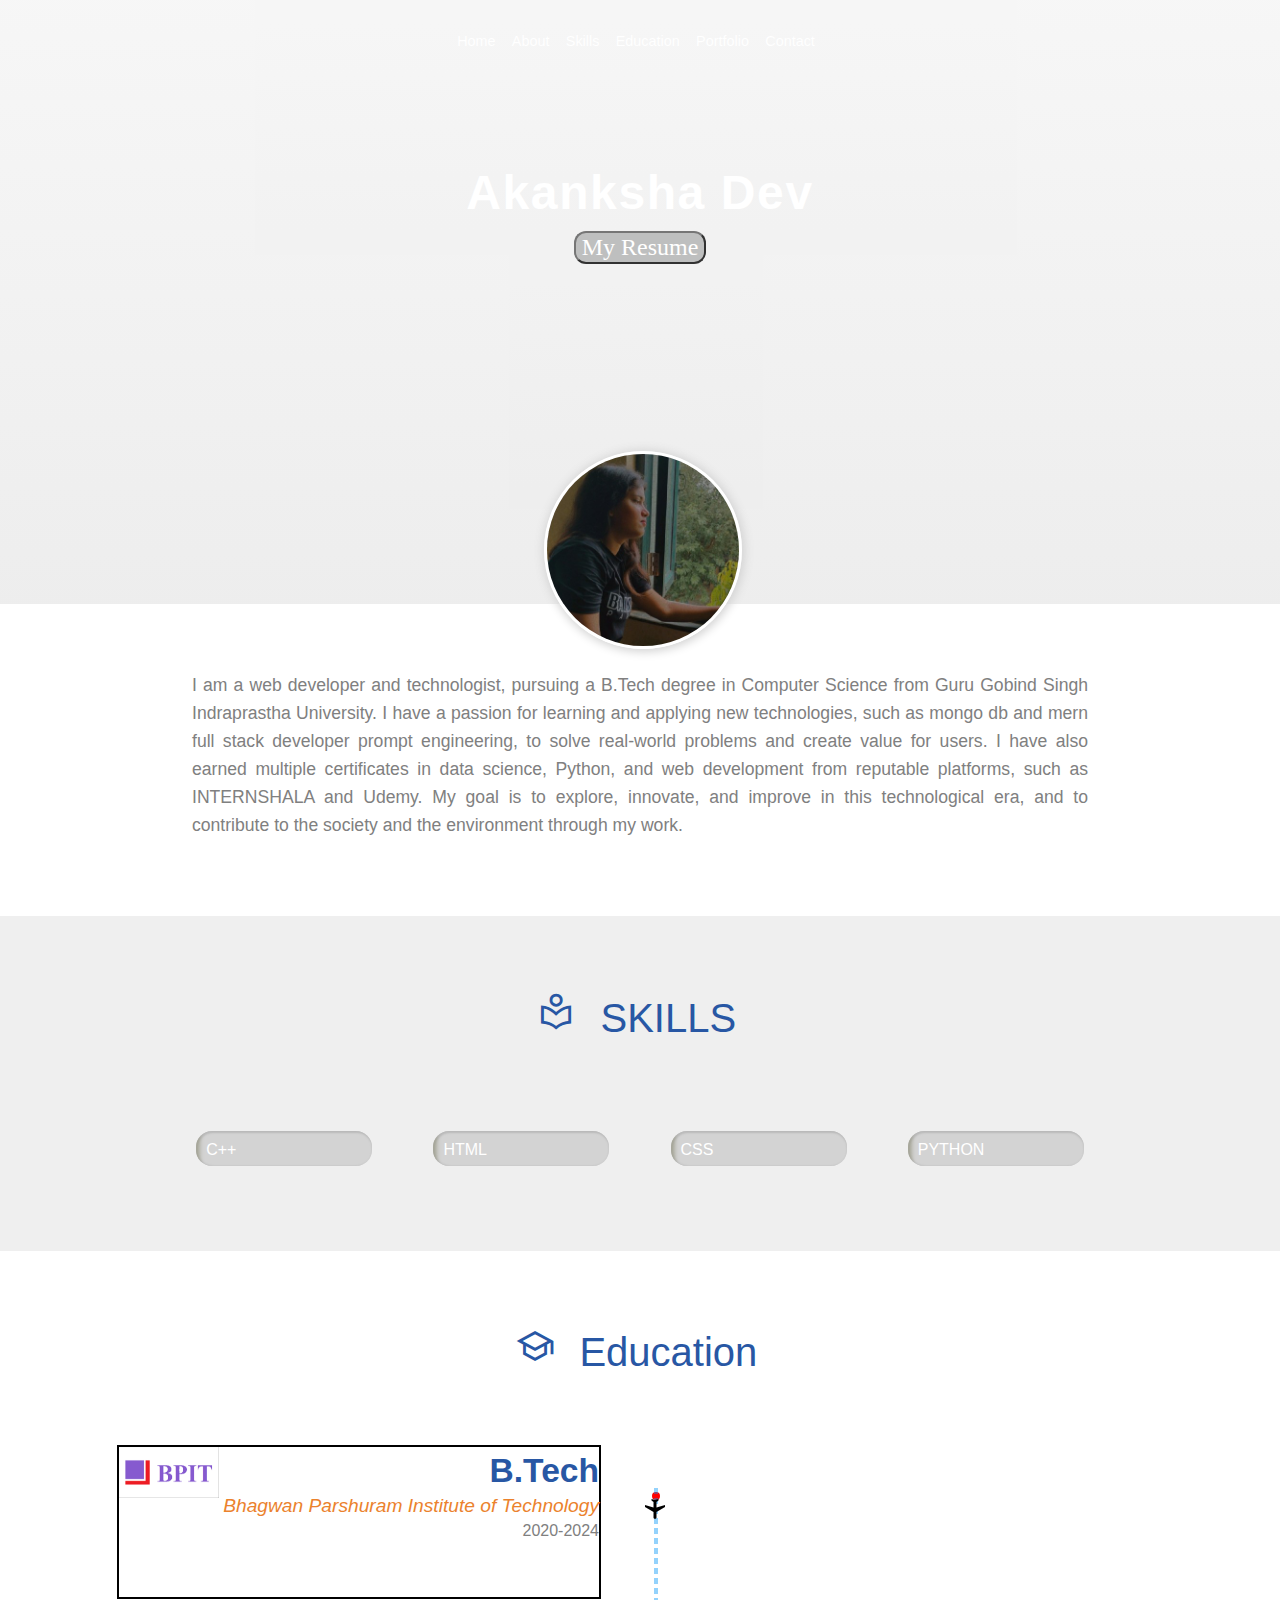
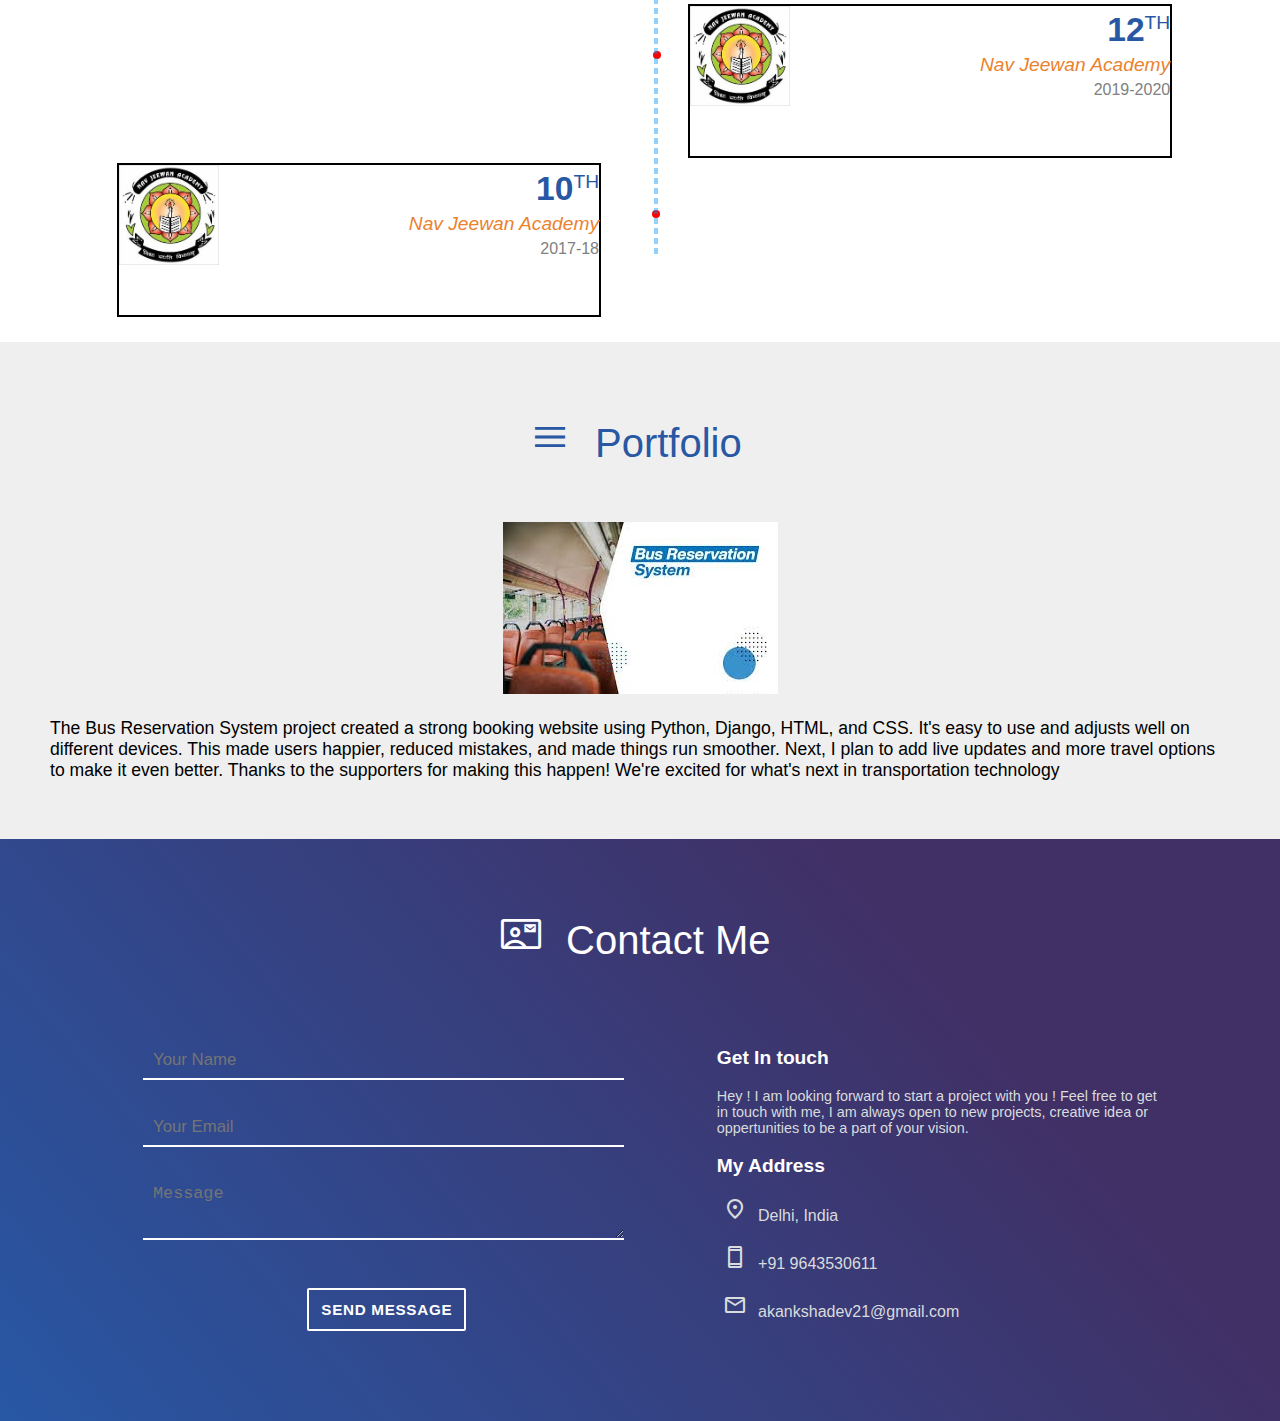
<file: index.html>
<!DOCTYPE html>
<html>
<head>
    <title>Portfolio of Akanksha</title>

    <link rel="stylesheet" href="https://fonts.googleapis.com/css2?family=Material+Symbols+Outlined:opsz,wght,FILL,GRAD@24,400,0,0" />
    <link rel="stylesheet" href="main.css">
</head>
<body>

    <header id="body-header">
        <nav>

            <ul class="horizontal-list text-center nav-menu">
                <li>
                    <a href="#"> Home </a>
                </li>
                <li>
                    <a href="#about"> About </a>
                </li>
                <li>
                    <a href="#skills"> Skills </a>
                </li>
                <li>
                    <a href="#education">Education</a>
                </li>
                <li>
                    <a href="#portfolio">Portfolio</a>
                </li>
                <li>
                    <a href="#contact">Contact</a>
                </li>
            </ul>

        </nav>

        <div id="name-social-container">
            <div class="text-center">
                <h1 id="my-name">Akanksha Dev</h1>
                <button id="resume">
                    <a href="My Resume.pdf">My Resume</a></button>
                </button>
            </div>
            

            <div>
                <ul class="horizontal-list text-center social-icons">
                    <li>
                        <a href="#">
                            <i class="fab fa-linkedin-in"></i>
                        </a>
                    </li>
                </ul>

            </div>

        </div>

    </header>
    <main>

        <section id="about">
            <div id="my-image">
                <img src="./images/profile-pic.jpeg">
            </div>

            <div id="about-para">

                <p>I am a web developer and technologist, pursuing a B.Tech degree in Computer Science from Guru Gobind Singh
                    Indraprastha University. I have a passion for learning and applying new technologies, such as mongo db and mern full stack
                    developer prompt engineering, to solve real-world problems and create value for users. I have also earned multiple certificates in
                    data science, Python, and web development from reputable platforms, such as INTERNSHALA and Udemy. My goal is to explore,
                    innovate, and improve in this technological era, and to contribute to the society and the environment through my work.</p>

            </div>

        </section>



        <section id="skills">
            <h1 class="section-heading mb7px">
                <span class="material-symbols-outlined">
                    local_library
                    </span>
                <span>SKILLS</span>
            </h1>
          <div  id="skills-container" class="skills-display">
              <div class="skill-progress">
                  <div class="eighty-percent mb-blue" data-bar-width="80">
                      <div class="skill-name">
                          <span>
                              C++
                          </span>
                      </div>
                  </div>
              </div>
              <div class="skill-progress">
                  <div class="ninety-percent mb-maroon"data-bar-width="90">
                      <div class="skill-name">
                          <span>
                              HTML
                          </span>
                      </div>
                  </div>
              </div>
              <div class="skill-progress">
                  <div class="eighty-percent mb-green"data-bar-width="80">
                      <div class="skill-name">
                          <span>CSS</span>
                      </div>
                  </div>
              </div>
              <div class="skill-progress">
                  <div class="fifty-percent mb-orange"data-bar-width="50">
                      <div class="skill-name">
                          <span>
                              PYTHON
                          </span>
                      </div>
                  </div>
              </div>
          </div>
        </section>

        <!-- <section id="experience">

            <h1 class="section-heading mb75px">
                <span>
                    <i class="fas fa-briefcase"></i>
                </span>
                <span> Work Experience </span>
            </h1>

            <div class="timeline">

                <div class="timeline-box ">
                    <div class="timeline-container">
                        <div class="timeline-logo">
                            <img src="https://ninjasfiles.s3.amazonaws.com/asset_0000000000000030_1550710829_ninjasicon.png">
                        </div>
                        <h3 class="experience-designation  m0 m-blue"> Designation </h3>
                        <h4 class="experience-company-name"> Company Name </h4>
                        <h5 class="experience-duration m0"> Month YYYY - Month YYYY </h5>

                        <p class="experience-description text-align-justify"> Lorem Ipsum is simply dummy text of the printing and typesetting industry. Lorem Ipsum has been the industry's standard dummy text ever since the 1500s, when an unknown printer took a galley of type and scrambled it to make a type specimen book. </p>
                    </div>
                </div>
                
                <div class="timeline-box right ">
                    <div class="timeline-container">
                        <div class="timeline-logo">
                            <img src="https://ninjasfiles.s3.amazonaws.com/asset_0000000000000030_1550710829_ninjasicon.png">
                        </div>
                        <h3 class="experience-designation  m0 m-blue"> Designation </h3>
                        <h4 class="experience-company-name"> Company Name </h4>
                        <h5 class="experience-duration m0"> Month YYYY - Month YYYY </h5>
                        <p class="experience-description text-align-justify"> Lorem Ipsum is simply dummy text of the printing and typesetting industry. Lorem Ipsum has been the industry's standard dummy text ever since the 1500s, when an unknown printer took a galley of type and scrambled it to make a type specimen book. </p>
                    </div>
                </div>

                <div class="timeline-box left ">
                    <div class="timeline-container">
                        <div class="timeline-logo">
                            <img src="https://ninjasfiles.s3.amazonaws.com/asset_0000000000000030_1550710829_ninjasicon.png">
                        </div>
                        <h3 class="experience-designation m0 m-blue"> Designation </h3>
                        <h4 class="experience-company-name"> Company Name </h4>
                        <h5 class="experience-duration m0"> Month YYYY - Month YYYY </h5>

                        <p class="experience-description text-align-justify"> Lorem Ipsum is simply dummy text of the printing and typesetting industry. Lorem Ipsum has been the industry's standard dummy text ever since the 1500s, when an unknown printer took a galley of type and scrambled it to make a type specimen book. </p>
                    </div>
                </div>

                <div id="timeline-divider">
                    <div class="timeline-traveller">
                        <div>
                            <i class="fas fa-plane"></i>
                        </div>
                    </div>
                </div>

            </div>

        </section> -->

        <section id="education"> 
		    <h1 class="section-heading mb50px">
                <span class="material-symbols-outlined">
                    school
                    </span>
                <span>Education</span>
            </h1>
            <div class="timeline">
            	<div class="timeline-box">
            	
            		<div class="institute-logo">
            			<img src="images/bpit-logo.png" width="100px" height="51px">
            		</div>
            		   <h4 class="degree">B.Tech</h4>
            		   <h5 class="course-heading"><em>Bhagwan Parshuram Institute of Technology</em></h5>
            		   <h6 class="duration">2020-2024</h6>
               	</div>

            	<div class="timeline-box">             
                    <div class="institute-logo">
            			<img src="images/school_logo.jpg" width="100px" height="100px">
            		</div>
            		
            		   <h4 class="degree">12<sup class="superscript">TH</sup></h4>
              		   <h5 class="course-heading"><em>Nav Jeewan Academy</em></h5>
            		   <h6 class="duration">2019-2020</h6>
               	</div>
            	
            	    <div class="timeline-box">
            	    	<div class="institute-logo">
            			<img src="images/school_logo.jpg" width="100px" height="100px">
            		</div>
            		   <h4 class="degree">10<sup class="superscript">TH</sup></h4>
            		   <h5 class="course-heading"><em>Nav Jeewan Academy</em></h5>
            		   <h6 class="duration">2017-18</h6>
               	    </div>
            	<div class="timeline-divider">
            	<div class="timeline-traveller">
            		<span class="material-symbols-outlined" style="margin-left: -11px!important;">
                        flight
                        </span>
            	</div>            		
            	</div>
            </div>
	  </section>
	
	  <section id="portfolio">
	     <h1 class="section-heading mb7px">
            <span class="material-symbols-outlined">
                menu
                </span>
	  		
	  		<span>Portfolio</span>
         </h1>

	  	<div id="portfolio-container">
	  		<div class="portfolio-img-container" id="project-1">
	  			<img src="images/P1.jpeg"></a>
            </div>
	  		  <div class="portfolio-img-container" style="color: black;">
	  		    <p style="font-size: 1.1rem;">The Bus Reservation System project created a strong booking website using Python, Django, HTML, and CSS. It's easy to use and
                    adjusts well on different devices. This made users happier, reduced mistakes, and made things run smoother. Next, I plan to add live
                    updates and more travel options to make it even better. Thanks to the supporters for making this happen! We're excited for what's next
                    in transportation technology</p>
	  	      </div>
	    </div>
            

	    
	  	</section>
        <section id="contact">
            <h1 class="section-heading mb50px">
                <span class="material-symbols-outlined">
                    contact_mail
                    </span>
                <span> Contact Me </span>
            </h1>
            <div id="contact-container">

                <div id="contact-form-container">
                    <form id="contact-form">
                        <input id="input-name" name="name" type="text" placeholder="Your Name">
                        <input id="input-email" name="input-email" type="text" required placeholder="Your Email">
                        <textarea id="input-message" name="input-message" rows="2" cols=40 placeholder="Message"></textarea>
                        <button class="sub-btn" type="submit">SEND MESSAGE</button>
                    </form>
                </div>
                <div id="my-details-container">

                    <h3> Get In touch </h3>
                    <p> Hey ! I am looking forward to start a project with you ! Feel free to get in touch with me, I am always open to new projects, creative idea or oppertunities to be a part of your vision. </p>

                    <h3> My Address </h3>
                    <div class="my-details-info-container">
                        <span class="material-symbols-outlined">
                            location_on
                            </span>
                        <span>Delhi, India</span>
                    </div>
                    <div class="my-details-info-container">
                        <span class="material-symbols-outlined">
                            smartphone
                            </span>
                        <span>+91 9643530611</span>
                    </div>
                    <div class="my-details-info-container">
                        <span class="material-symbols-outlined">
                            mail
                            </span>
                        <span>akankshadev21@gmail.com</span>
                    </div>
                </div>
            </div>

            <div class="text-center social-icons">

                <ul class="horizontal-list">

                    <li>
                        <a href="https://www.linkedin.com/in/akanksha-dev/">
                            <i class="fab fa-linkedin-in"></i>
                        </a>
                    </li>
                </ul>
            </div>
        </section>

    </main>
    <script src="index.js" type="text/javascript"></script>
</body>
</html>
</file>
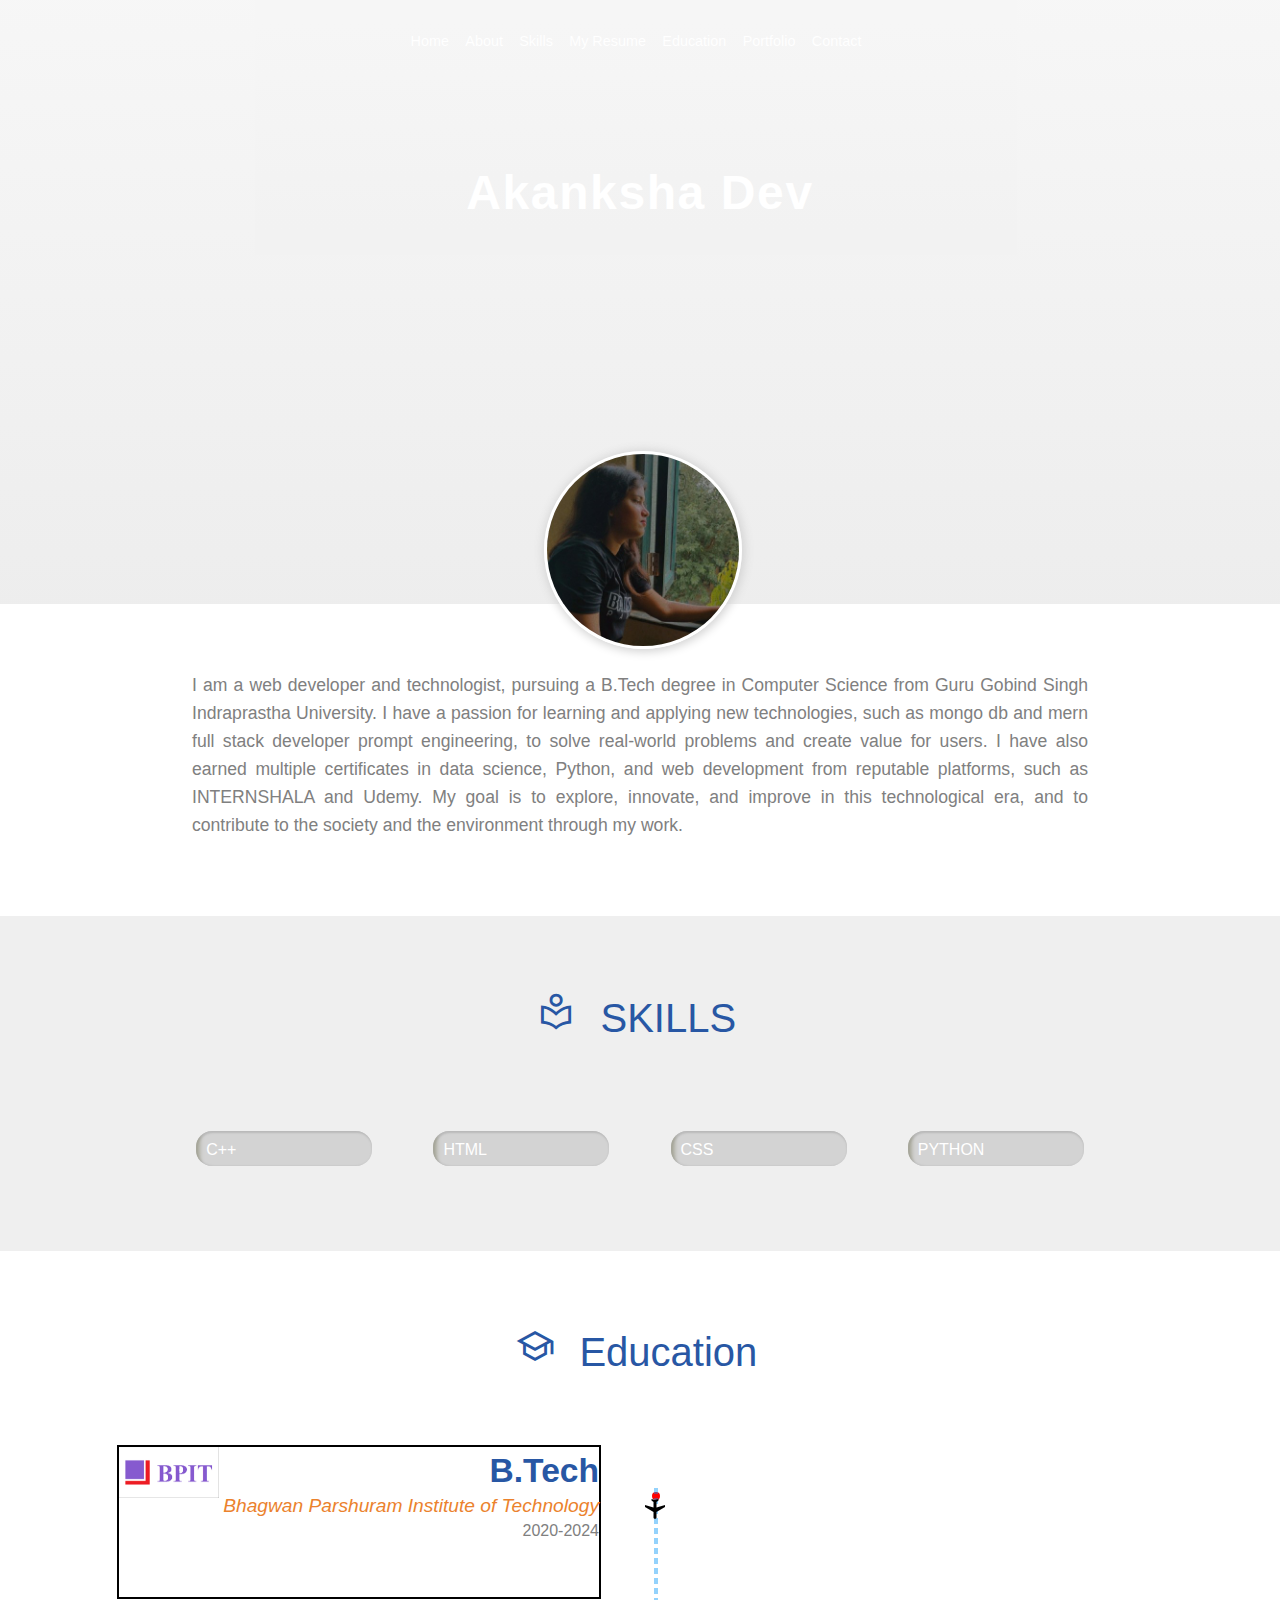
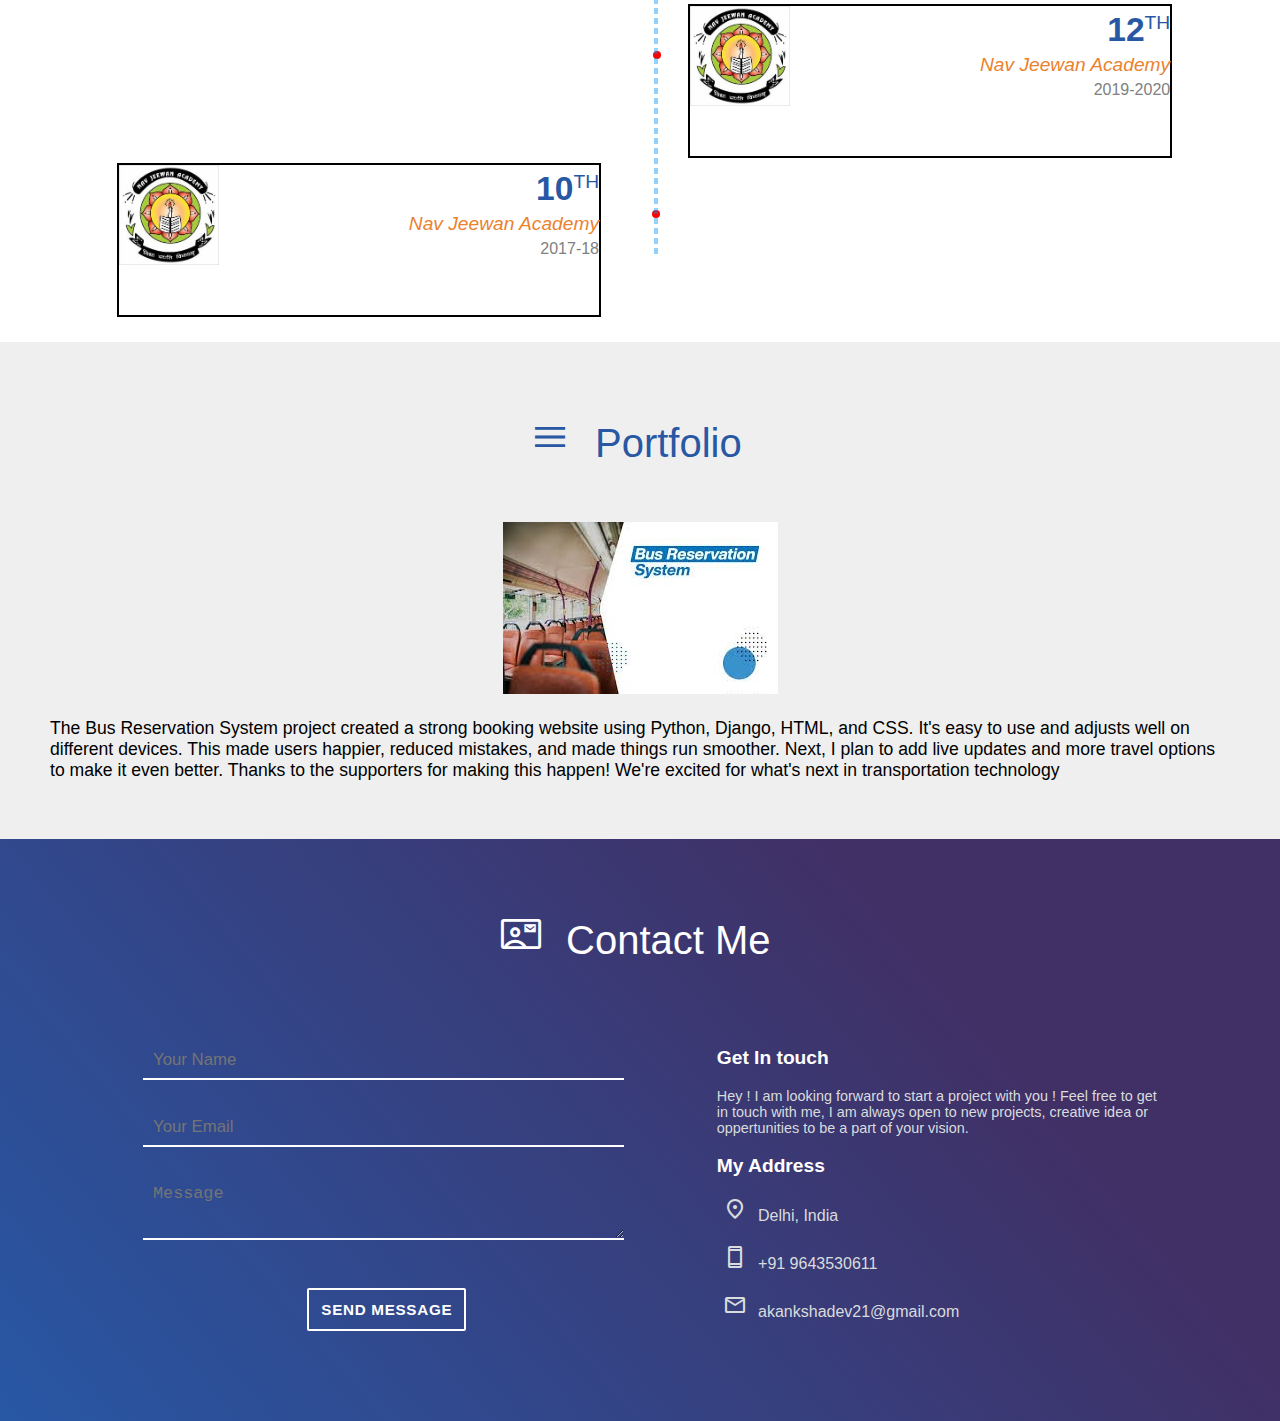
<file: completing_resume.html>
<!DOCTYPE html>
<html>
<head>
    <title>Portfolio of Akanksha</title>

    <link rel="stylesheet" href="https://fonts.googleapis.com/css2?family=Material+Symbols+Outlined:opsz,wght,FILL,GRAD@24,400,0,0" />
    <link rel="stylesheet" href="main.css">
</head>
<body>

    <header id="body-header">
        <nav>

            <ul class="horizontal-list text-center nav-menu">
                <li>
                    <a href="#"> Home </a>
                </li>
                <li>
                    <a href="#about"> About </a>
                </li>
                <li>
                    <a href="#skills"> Skills </a>
                </li>
                <li>
                    
                        <a href="My Resume.pdf">My Resume</a></button>
            
                </li>
                <li>
                    <a href="#education">Education</a>
                </li>
                <li>
                    <a href="#portfolio">Portfolio</a>
                </li>
                <li>
                    <a href="#contact">Contact</a>
                </li>
            </ul>

        </nav>

        <div id="name-social-container">
            <div class="text-center">
                <h1 id="my-name">Akanksha Dev</h1>
            </div>
            

            <div>
                <ul class="horizontal-list text-center social-icons">
                    <li>
                        <a href="#">
                            <i class="fab fa-linkedin-in"></i>
                        </a>
                    </li>
                </ul>

            </div>

        </div>

    </header>
    <main>

        <section id="about">
            <div id="my-image">
                <img src="./images/profile-pic.jpeg">
            </div>

            <div id="about-para">

                <p>I am a web developer and technologist, pursuing a B.Tech degree in Computer Science from Guru Gobind Singh
                    Indraprastha University. I have a passion for learning and applying new technologies, such as mongo db and mern full stack
                    developer prompt engineering, to solve real-world problems and create value for users. I have also earned multiple certificates in
                    data science, Python, and web development from reputable platforms, such as INTERNSHALA and Udemy. My goal is to explore,
                    innovate, and improve in this technological era, and to contribute to the society and the environment through my work.</p>

            </div>

        </section>



        <section id="skills">
            <h1 class="section-heading mb7px">
                <span class="material-symbols-outlined">
                    local_library
                    </span>
                <span>SKILLS</span>
            </h1>
          <div  id="skills-container" class="skills-display">
              <div class="skill-progress">
                  <div class="eighty-percent mb-blue" data-bar-width="80">
                      <div class="skill-name">
                          <span>
                              C++
                          </span>
                      </div>
                  </div>
              </div>
              <div class="skill-progress">
                  <div class="ninety-percent mb-maroon"data-bar-width="90">
                      <div class="skill-name">
                          <span>
                              HTML
                          </span>
                      </div>
                  </div>
              </div>
              <div class="skill-progress">
                  <div class="eighty-percent mb-green"data-bar-width="80">
                      <div class="skill-name">
                          <span>CSS</span>
                      </div>
                  </div>
              </div>
              <div class="skill-progress">
                  <div class="fifty-percent mb-orange"data-bar-width="50">
                      <div class="skill-name">
                          <span>
                              PYTHON
                          </span>
                      </div>
                  </div>
              </div>
          </div>
        </section>

        <!-- <section id="experience">

            <h1 class="section-heading mb75px">
                <span>
                    <i class="fas fa-briefcase"></i>
                </span>
                <span> Work Experience </span>
            </h1>

            <div class="timeline">

                <div class="timeline-box ">
                    <div class="timeline-container">
                        <div class="timeline-logo">
                            <img src="https://ninjasfiles.s3.amazonaws.com/asset_0000000000000030_1550710829_ninjasicon.png">
                        </div>
                        <h3 class="experience-designation  m0 m-blue"> Designation </h3>
                        <h4 class="experience-company-name"> Company Name </h4>
                        <h5 class="experience-duration m0"> Month YYYY - Month YYYY </h5>

                        <p class="experience-description text-align-justify"> Lorem Ipsum is simply dummy text of the printing and typesetting industry. Lorem Ipsum has been the industry's standard dummy text ever since the 1500s, when an unknown printer took a galley of type and scrambled it to make a type specimen book. </p>
                    </div>
                </div>
                
                <div class="timeline-box right ">
                    <div class="timeline-container">
                        <div class="timeline-logo">
                            <img src="https://ninjasfiles.s3.amazonaws.com/asset_0000000000000030_1550710829_ninjasicon.png">
                        </div>
                        <h3 class="experience-designation  m0 m-blue"> Designation </h3>
                        <h4 class="experience-company-name"> Company Name </h4>
                        <h5 class="experience-duration m0"> Month YYYY - Month YYYY </h5>
                        <p class="experience-description text-align-justify"> Lorem Ipsum is simply dummy text of the printing and typesetting industry. Lorem Ipsum has been the industry's standard dummy text ever since the 1500s, when an unknown printer took a galley of type and scrambled it to make a type specimen book. </p>
                    </div>
                </div>

                <div class="timeline-box left ">
                    <div class="timeline-container">
                        <div class="timeline-logo">
                            <img src="https://ninjasfiles.s3.amazonaws.com/asset_0000000000000030_1550710829_ninjasicon.png">
                        </div>
                        <h3 class="experience-designation m0 m-blue"> Designation </h3>
                        <h4 class="experience-company-name"> Company Name </h4>
                        <h5 class="experience-duration m0"> Month YYYY - Month YYYY </h5>

                        <p class="experience-description text-align-justify"> Lorem Ipsum is simply dummy text of the printing and typesetting industry. Lorem Ipsum has been the industry's standard dummy text ever since the 1500s, when an unknown printer took a galley of type and scrambled it to make a type specimen book. </p>
                    </div>
                </div>

                <div id="timeline-divider">
                    <div class="timeline-traveller">
                        <div>
                            <i class="fas fa-plane"></i>
                        </div>
                    </div>
                </div>

            </div>

        </section> -->

        <section id="education"> 
		    <h1 class="section-heading mb50px">
                <span class="material-symbols-outlined">
                    school
                    </span>
                <span>Education</span>
            </h1>
            <div class="timeline">
            	<div class="timeline-box">
            	
            		<div class="institute-logo">
            			<img src="images/bpit-logo.png" width="100px" height="51px">
            		</div>
            		   <h4 class="degree">B.Tech</h4>
            		   <h5 class="course-heading"><em>Bhagwan Parshuram Institute of Technology</em></h5>
            		   <h6 class="duration">2020-2024</h6>
               	</div>

            	<div class="timeline-box">             
                    <div class="institute-logo">
            			<img src="images/school_logo.jpg" width="100px" height="100px">
            		</div>
            		
            		   <h4 class="degree">12<sup class="superscript">TH</sup></h4>
              		   <h5 class="course-heading"><em>Nav Jeewan Academy</em></h5>
            		   <h6 class="duration">2019-2020</h6>
               	</div>
            	
            	    <div class="timeline-box">
            	    	<div class="institute-logo">
            			<img src="images/school_logo.jpg" width="100px" height="100px">
            		</div>
            		   <h4 class="degree">10<sup class="superscript">TH</sup></h4>
            		   <h5 class="course-heading"><em>Nav Jeewan Academy</em></h5>
            		   <h6 class="duration">2017-18</h6>
               	    </div>
            	<div class="timeline-divider">
            	<div class="timeline-traveller">
            		<span class="material-symbols-outlined" style="margin-left: -11px!important;">
                        flight
                        </span>
            	</div>            		
            	</div>
            </div>
	  </section>
	
	  <section id="portfolio">
	     <h1 class="section-heading mb7px">
            <span class="material-symbols-outlined">
                menu
                </span>
	  		
	  		<span>Portfolio</span>
         </h1>

	  	<div id="portfolio-container">
	  		<div class="portfolio-img-container" id="project-1">
	  			<img src="images/P1.jpeg"></a>
            </div>
	  		  <div class="portfolio-img-container" style="color: black;">
	  		    <p style="font-size: 1.1rem;">The Bus Reservation System project created a strong booking website using Python, Django, HTML, and CSS. It's easy to use and
                    adjusts well on different devices. This made users happier, reduced mistakes, and made things run smoother. Next, I plan to add live
                    updates and more travel options to make it even better. Thanks to the supporters for making this happen! We're excited for what's next
                    in transportation technology</p>
	  	      </div>
	    </div>
            

	    
	  	</section>
        <section id="contact">
            <h1 class="section-heading mb50px">
                <span class="material-symbols-outlined">
                    contact_mail
                    </span>
                <span> Contact Me </span>
            </h1>
            <div id="contact-container">

                <div id="contact-form-container">
                    <form id="contact-form">
                        <input id="input-name" name="name" type="text" placeholder="Your Name">
                        <input id="input-email" name="input-email" type="text" required placeholder="Your Email">
                        <textarea id="input-message" name="input-message" rows="2" cols=40 placeholder="Message"></textarea>
                        <button class="sub-btn" type="submit">SEND MESSAGE</button>
                    </form>
                </div>
                <div id="my-details-container">

                    <h3> Get In touch </h3>
                    <p> Hey ! I am looking forward to start a project with you ! Feel free to get in touch with me, I am always open to new projects, creative idea or oppertunities to be a part of your vision. </p>

                    <h3> My Address </h3>
                    <div class="my-details-info-container">
                        <span class="material-symbols-outlined">
                            location_on
                            </span>
                        <span>Delhi, India</span>
                    </div>
                    <div class="my-details-info-container">
                        <span class="material-symbols-outlined">
                            smartphone
                            </span>
                        <span>+91 9643530611</span>
                    </div>
                    <div class="my-details-info-container">
                        <span class="material-symbols-outlined">
                            mail
                            </span>
                        <span>akankshadev21@gmail.com</span>
                    </div>
                </div>
            </div>

            <div class="text-center social-icons">

                <ul class="horizontal-list">

                    <li>
                        <a href="https://www.linkedin.com/in/akanksha-dev/">
                            <i class="fab fa-linkedin-in"></i>
                        </a>
                    </li>
                </ul>
            </div>
        </section>

    </main>
    <script src="index.js" type="text/javascript"></script>
</body>
</html>
</file>
<file: main.css>
body {
    margin: 0px;
    font-family: sans-serif;
    font-size: 30px;
}



/* Body Header */

#body-header {
    height: 65vh;
    opacity: 0.8;
    background-image: linear-gradient(rgba(234, 234, 234, 0.5),rgb(227, 227, 227)),url(https://ninjasfiles.s3.amazonaws.com/asset_0000000000000020_1549743985_macbook_mouse.jpg);
    background-size: cover;
    background-position: center;
    background-attachment: fixed;
    padding-top: 1.2rem;
}



/* Horizontal Lists */

.horizontal-list {
    list-style: none;
    padding-left: 0px;
    margin: 0px;
}

.horizontal-list li {
    display: inline-block;
    margin: 0px 8px 8px 0px;
    font-weight: 100;
    font-size: 0.9rem;
}

.horizontal-list li a {
    color: white;
    text-decoration: none;
}

.nav-menu li a {
    transition: color 0.5s, border-bottom 4s;
}

.nav-menu li a:hover {
    color: lightgrey;
    border-bottom: 1px solid black;
}

.text-center {
    text-align: center;
}



/* Name and Social Icons*/

#name-social-container {
    margin-top: 12vh;
}

#my-name {
    font-size: 3rem;
    letter-spacing: 0.1rem;
    color: white;
    font-weight: 700;
    margin-bottom: 0.5rem;
}

.social-icons li a i {
    padding: 10px;
    font-size: 1rem;
    border-radius: 50%;
}

.social-icons li a i:hover {
    box-shadow: 0px 0px 6px 4px rgba(230, 196, 196, 0.3);
}



/*Section Classes*/

section {
    display: flex;
    flex-direction: column;
    align-items: center;
    padding-bottom: 20px;
}

section:nth-child(2n) {
    background-color: #9e9b9b29;
}

section:nth-child(2n + 1) {
    background-color: white;
}

.section-heading {
    width: auto;
    padding: 20px 10px 10px;
    font-weight: 400;
}

.section-heading span {
    font-size: 40px;
    color: #2857a4;
    display: inline-block;
    padding-top: 10px;
    margin-right: 0.5rem;
}



/*About Section*/

#about {
    height: auto;
    width: 100%;
    position: relative;
    margin-bottom: 30px;
}

#my-image {
    height: 12rem;
    width: 12rem;
    margin: auto;
    margin-top: -17vh;
}

#my-image img {
    height: 100%;
    width: 100%;
    border-radius: 50%;
    border: 3px solid white;
    box-shadow: 1px 1px 10px 2px lightgrey;
}

#about-para {
    padding: 10px;
    width: 70%;
    text-align: justify;
    color: grey;
    line-height: 28px;
    font-size: 1.1rem;
    margin: auto;
}



/*Skills Section*/

.skills-display {
    width: 75%;
    padding: 10px;
    margin-bottom: 30px;
    display: flex;
    flex-wrap: wrap;
    justify-content: space-evenly;
}

.skill-progress {
    width: 11rem;
    height: 2.2rem;
    background-color: lightgrey;
    border-radius: 1rem;
    box-shadow: 1px 1px 2px 1px #b9b9b9 inset;
    margin: 25px;
    overflow: hidden;
}

.skill-progress > div {
    border-radius: 20px 0px 0px 20px;
    box-shadow: 1px 1px 5px 2px #989882;
}

.skill-name span {
    color: white;
    font-size: 1rem;
    margin-left: 10px;
    vertical-align: middle;
}

.eighty-percent{
    width: 85%;
    height: inherit;
}
.fifty-percent{
    width: 50%;
    height: inherit;
}
.ninety-percent{
    width: 90%;
    height: inherit;
}
/*margin classes*/
.mb75px{
    margin-bottom: 75px;
}
/*skills-colors for diff percentage*/

.mb-blue{
    background-color:#2857a4;
}
.mb-orange
{
    background-color: orange;
}
.mb-green{
    background-color: darkgreen;
}
.mb-maroon{
    background-color: maroon;
}

#resume{
    font-size: 1.5rem;
    border-radius: 12px;
    margin-top: 0px;
    font-family: poppinsmediuM;
    background-color: #AFB0B0;
}
#resume:hover{
    box-shadow: 10px 10px 10px 10px black;
}
#resume a {
    text-decoration: none;
    color: white;
    border: none;
}


/* Work Experience */
/* education bg */

/*timeline*/
.timeline{
    position: relative;
    width: 75%;
    right: 7.5%;
    
}
.timeline-box{
    position: relative;
    margin: 5px;
    width: 50%;
    left: 5%;
    min-height: 150px;
    border:2px solid black ;
    text-align: right;
}
.timeline-box:nth-child(2n){
    left: 64.5%;
}
.timeline-divider{
    position: absolute;
    height: 75%;
    width: 0;
    border: 2px dashed #0096fa6b;
    top: 10%;
    left: 61.5%;
}
.timeline-traveller{
    position: sticky;
    top: 30%;
    transform:rotate(180deg);

}
.timeline-box:nth-child(2n+1)::after{
    content: '';
    position: absolute;
    top: 30%;
    right: -12.8%;
    border-radius: 50%;
    width: 0.5rem;
    height: 0.5rem;
    background-color: red;
}
.timeline-box:nth-child(2n)::after{
    content: '';
    position: absolute;
    top: 30%;
    left: -7.7%;
    border-radius: 50%;
    width: 0.5rem;
    height: 0.5rem;
    background-color: red;
}
.institute-logo{
    position: absolute;
   margin-top: 0px;
}


.degree{
     margin: 5px 0 0;
    color:#2857a4;
    text-align: right;
    font-weight: 600;
    font-size: 2.1rem;
}
.superscript{
    color:#2857a4;
    text-align: right;
    font-weight: 400;
    font-size: 1.2rem;
}
.course-heading{
     margin: 5px 0 0;
    color: #eb822d;
    text-align: right;
    font-weight: 400;
    font-size: 1.2rem;
}
.duration {
    margin: 5px 0 0;
    color: #9e9b9b;
    font-weight: 100;
    color: grey;
    font-size: 1rem;
}
.experience-designation {
    font-size: 1.4rem;
}

.experience-company-name {
    margin: 5px 0 0;
    color: #eb822d;
    font-weight: 400;
    font-size: 1.2rem;
}

.experience-duration {
    color: #9e9b9b;
    font-weight: 100;
    color: grey;
    font-size: 1rem;
}

.experience-description {
    font-size: 14px;
    padding: 2px;
    color: grey;
    line-height: 20px;
}

.text-align-justify {
    text-align: justify;
}



/* Portfolio Section */

#portfolio-container {
    box-sizing: border-box;
    display: flex;
    flex-wrap: wrap;
    padding: 0 50px;
    margin-bottom: 20px;
    justify-content: space-around;
}

.portfolio-image-container {
    max-width: 300px;
    overflow: hidden;
    margin: 30px;
    background-size: cover;
    background-repeat: no-repeat;
    position: relative;
}

.portfolio-image-container img {
    width: 100%;
    height: 100%;
}

.portfolio-details {
    transition: all 0.5s ease-in-out;
    position: absolute;
    top: 0;
    left: 0;
    height: 100%;
    color: transparent;
    text-align: center;
    padding: 10px;
}

.portfolio-image-container:hover {
    box-shadow: 0 0 20px #74ADC8;
}

.portfolio-image-container:hover .portfolio-details {
    background-color: #80808078;
    color: white;
}



/* Contact Form */

#contact {
    background-color: #0abcf9;
    background-image: linear-gradient(50deg, #2857a4 0%, #403066 74%);
    color: white;
    padding-bottom: 40px;
}

#contact h1,
#contact h1 span {
    color: white;
}

#contact-form {
    margin-left: 20%;
}

#contact-container {
    display: flex;
}

#my-details-container {
    width: 35%;
    margin-left: 6%;
}

#my-details-container h3 {
    color: white;
    font-weight: 550;
    font-size: 1.2rem;
}

#contact-form-container {
    width: 50%;
}

#my-details-container p {
    color: #d9dcdd;
    font-size: 0.9rem;
}

.my-details-info-container {
    margin-bottom: 20px;
    color: #d9dcdd;
    font-size: 1rem;
}

.my-details-info-container span {
    margin-left: 0.4rem;
}

.my-details-info-container i {
    color: white;
}

.my-details-icon {
    width: 1rem;
    height: 1rem;
    vertical-align: bottom;
    margin-right: 0.5rem;
}


#contact-form input,
textarea {
    max-width: 90%;
    margin: 15px;
    padding: 4px 10px;
    border: 0px solid transparent;
    border-bottom: 2px solid white;
    color: #d9dcdd;
    background: transparent;
    width: 90%;
    line-height: 1.6;
    font-size: 1.05rem;
}

#contact-form button[type="submit"] {
    background: transparent;
    font-size: 0.95rem;
    border: 2px solid white;
    margin-top: 5%;
    margin-left: 35%;
    border-radius: 2px;
    color: white;
    font-family: sans-serif;
    font-weight: 700;
    letter-spacing: 0.046875em;
    line-height: 1;
    padding: 0.8em 0.8em 0.78em;
    text-transform: uppercase;
}

#contact-form button:hover {
    background: white;
    color: #13386fe0;
}

#contact .social-icons li a i {
    font-size: 1.2rem;
    margin: 40px 10px 10px;
    padding: 10px 14px 20px 10px;

}

input:focus,
select:focus,
textarea:focus,
button:focus {
    outline: none;
}





/* Common Margin Classes */

.m0 {
    margin: 0;
}

.mb75px {
    margin-bottom: 75px;
}

.mb50px {
    margin-bottom: 50px;
}



/*common color classes */

.text-highlight {
    color: #2857a4;
    font-weight: 600;

}



/* setting background-color */

.m-blue {
    color: #2857a4;
}

.mb-blue {
    background-color: #2857a4;
}

.mb-orange {
    background-color: #ec4d1c;
}

.mb-teal {
    background-color: #0b8176;
}

.mb-light-purple {
    background-color: #93738c;
}



/*Percentage Classes */

.eighty-five-percent {
    height: inherit;
    width: 85%;
}

.eighty-percent {
    height: inherit;
    width: 80%;
}

.fifty-percent {
    height: inherit;
    width: 50%;
}
</file>
